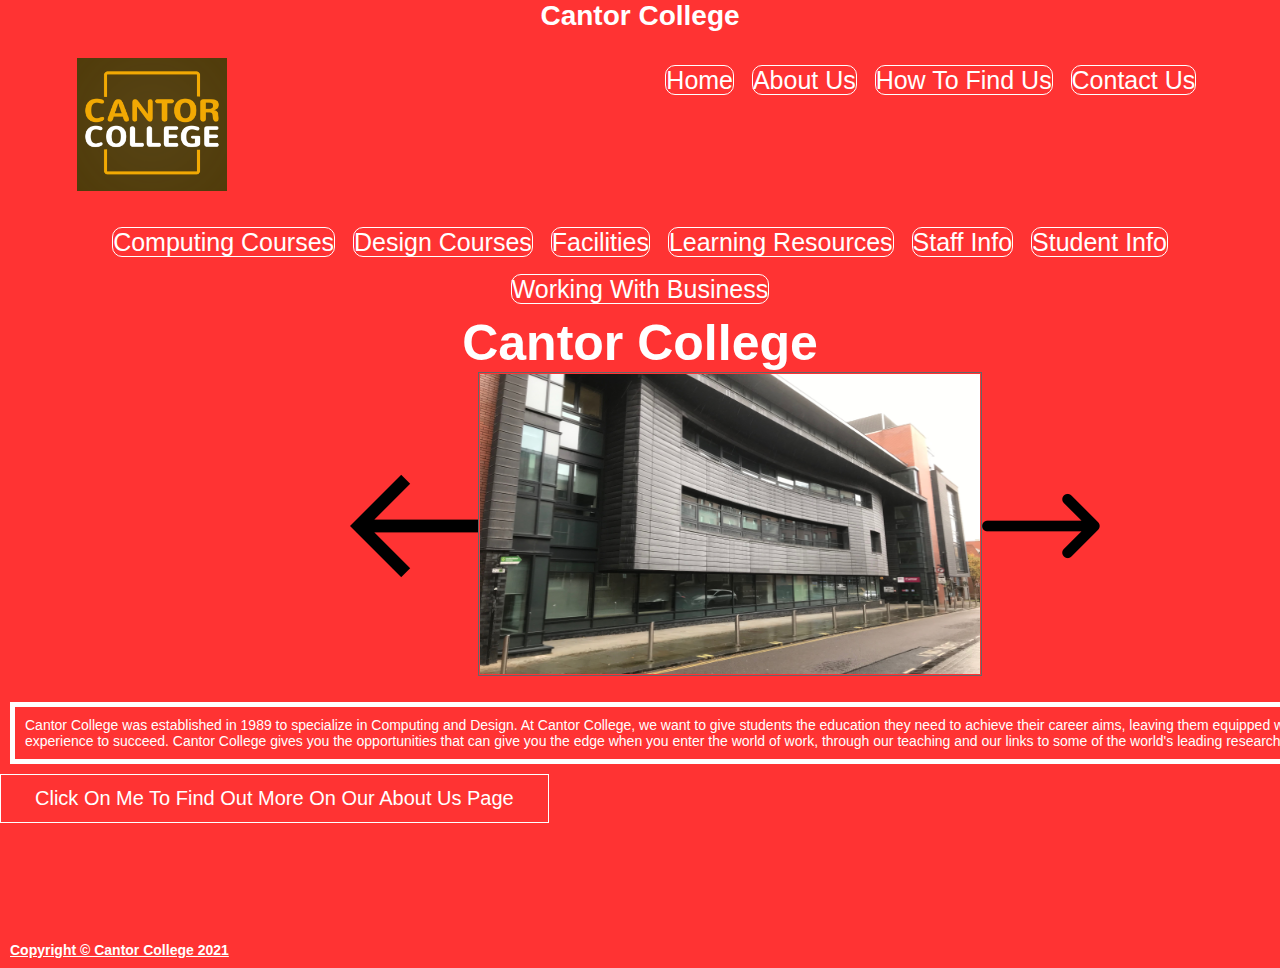
<file: index.html>
<!DOCTYPE html>
<html lang="en">
<head>
    <meta charset="utf-8">
    <meta name="description" content="This is Cantor College's website for their amazing new College. It has information all about the courses they offer and much more!">
    <meta name="keywords" content="Cantor, Cantor College, Software Engineering">
    <meta name="viewport" content="width=device-width, initial-scale=1, maximum-scale=5.0, user-scalable=Yes">
    <title>Cantor College</title>
    <link rel="stylesheet" href="style.css">
    <script
  src="https://code.jquery.com/jquery-3.6.0.js"
  integrity="sha256-H+K7U5CnXl1h5ywQfKtSj8PCmoN9aaq30gDh27Xc0jk="
  crossorigin="anonymous"></script>
  <script src="js/main.js"></script>
</head>
<body>
    <div class="container2">
        <h1>Cantor College</h1>
    <section class="header">
        <nav>
            <a href="index.html"><img src="Images/logo.png" alt=""></a>
            <div class="nav-links">
                <ul>
                    <li><a href="index.html">Home</a></li>
                    <li><a href="AboutUs.html">About Us</a></li>
                    <li><a href="HowToFindUs.html">How To Find Us</a></li>
                    <li><a href="ContactUs.html">Contact Us</a></li>
                </ul>
            </div>
        </nav>
        <div class="nav-links-2">
            <ul>
                <li><a href="ComputingCourses.html">Computing Courses</a></li>
                <li><a href="DesignCourses.html">Design Courses</a></li>
                <li><a href="Facilities.html">Facilities</a></li>
                <li><a href="LearningResources.html">Learning Resources</a></li>
                <li><a href="StaffInfo.html">Staff Info</a></li>
                <li><a href="StudentInfo.html">Student Info</a></li>
                <li><a href="WorkingWithBusiness.html">Working With Business</a></li>
            </ul>
        </div>
        <div class="textbox">
    <h1>Cantor College</h1>
    <div class="slider-out">
        <img src="Images/Left_Arrow1.png" class="prev" alt="Prev">
        <div class="slider-in">
            <img src="Images/IMG_1437.jpeg" class="active">
            <img src="Images/cantor-gallery.jpg">
            <img src="Images/Cantor4.jpg">
            <img src="Images/12226216184_b8d6e0073a_b.jpg">
            <img src="Images/IMG_1099.jpeg">
            <img src="Images/IMG_1318.jpeg">
            <img src="Images/IMG_0170.jpeg">
        </div>
        <img src="Images/Right_Arrow1.png" class="next" alt="Next">
    </div>
</div>
<br><br><br><br><br><br><br><Br><Br><Br><br><br><br><br><br><br><br><br><br><Br>
      <div class="HomePageContainer">
    <p>Cantor College was established in 1989 to specialize in Computing and Design. At Cantor College, we want to give students the education they need to achieve their career aims, leaving them equipped with the knowledge, skills and experience to succeed. Cantor College gives you the opportunities that can give you the edge when you enter the world of work, through our teaching and our links to some of the world's leading researchers and employers.</p>
</div>
    <a href="AboutUs.html"class="AboutUsBtn">Click On Me To Find Out More On Our About Us Page</a> 
    </section>
    <footer>
        <b><u>Copyright &copy; Cantor College 2021</u></b>
      </footer>
</body>
</html>
</file>
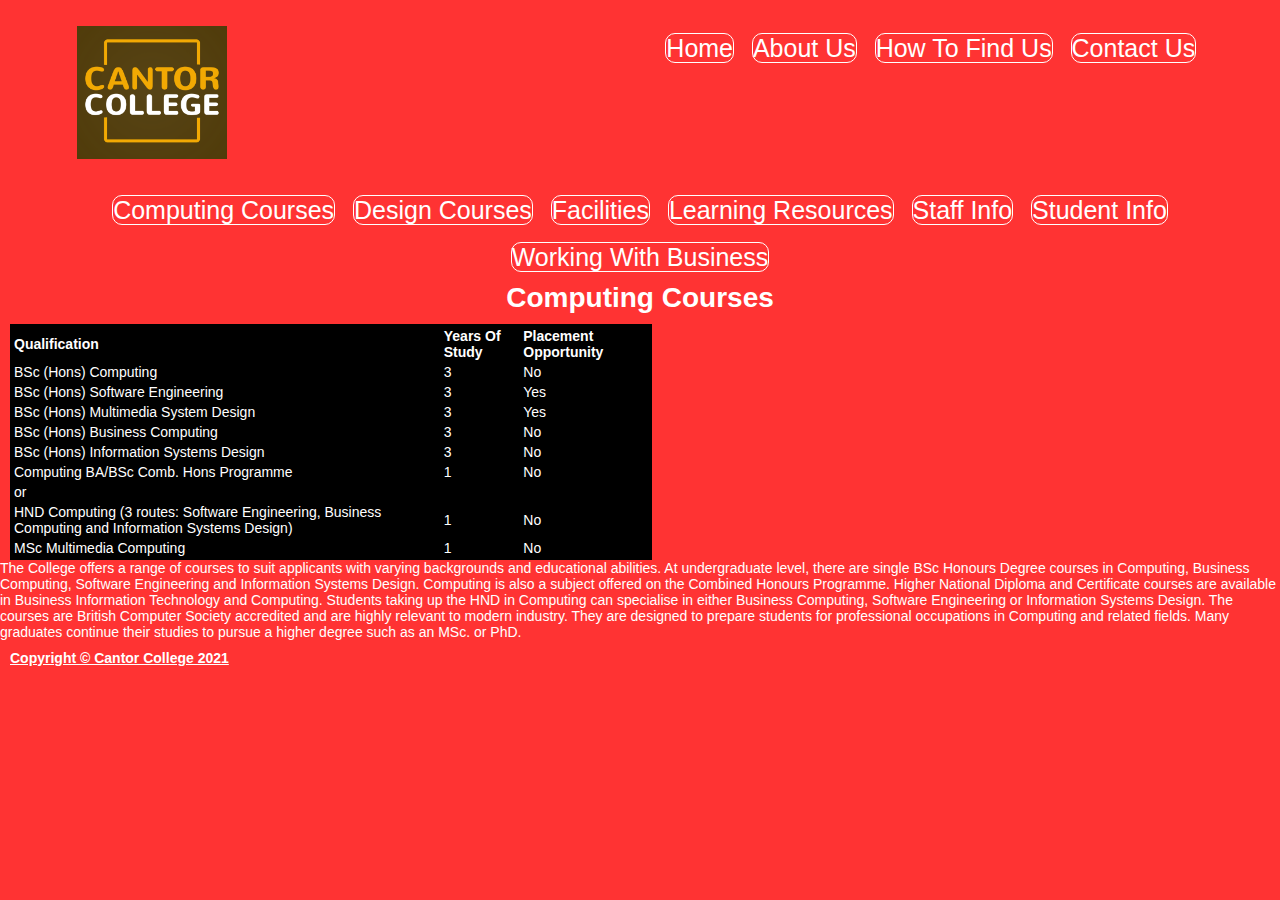
<file: ComputingCourses.html>
<!DOCTYPE html>
<html>
<head>
    <meta charset="utf-8">
    <meta name="viewport" content="width=device-width, initial-scale=1, maximum-scale=5.0, user-scalable=Yes">
    <title>Cantor College</title>
    <link rel="stylesheet" href="style.css">
</head>
<body>
    <section class="header">
        <nav>
            <a href="index.html"><img src="Images/logo.png"></a>
            <div class="nav-links">
                <ul>
                    <li><a href="index.html">Home</a></li>
                    <li><a href="AboutUs.html">About Us</a></li>
                    <li><a href="HowToFindUs.html">How To Find Us</a></li>
                    <li><a href="ContactUs.html">Contact Us</a></li>
                </ul>
            </div>
        </nav>
        <div class="nav-links-2">
            <ul>
                <li><a href="ComputingCourses.html">Computing Courses</a></li>
                <li><a href="DesignCourses.html">Design Courses</a></li>
                <li><a href="Facilities.html">Facilities</a></li>
                <li><a href="LearningResources.html">Learning Resources</a></li>
                <li><a href="StaffInfo.html">Staff Info</a></li>
                <li><a href="StudentInfo.html">Student Info</a></li>
                <li><a href="WorkingWithBusiness.html">Working With Business</a></li>
            </ul>
        </div>
        <div class="h1CC">
            <h1>Computing Courses</h1>
            <div class="ComputingCoursesTable">
            <table>
                <tr>
                  <th>Qualification</th>
                  <th>Years Of Study</th>
                  <th>Placement Opportunity</th>
                </tr>
                <tr>
                  <td>BSc (Hons) Computing</td>
                  <td>3</td>
                  <td>No</td>
                </tr>
                <tr>
                  <td>BSc (Hons) Software Engineering</td>
                  <td>3</td>
                  <td>Yes</td>
                </tr>
                <tr>
                    <td>BSc (Hons) Multimedia System Design</td>
                    <td>3</td>
                    <td>Yes</td>
                  </tr>
                  <tr>
                    <td>BSc (Hons) Business Computing</td>
                    <td>3</td>
                    <td>No</td>
                  </tr>
                  <tr>
                    <td>BSc (Hons) Information Systems Design</td>
                    <td>3</td>
                    <td>No</td>
                  </tr>
                  <tr>
                    <td>Computing BA/BSc Comb. Hons Programme</td>
                    <td>1</td>
                    <td>No</td>
                  </tr>
                  <tr>
                    <td>or</td>
                    <td></td>
                    <td></td>
                  </tr>
                  <tr>
                    <td>HND Computing (3 routes: Software Engineering, Business Computing and Information Systems Design) </td>
                    <td>1</td>
                    <td>No</td>
                  </tr>
                  <tr>
                    <td>MSc Multimedia Computing</td>
                    <td>1</td>
                    <td>No</td>
                  </tr>
              </table>
            </div>
              <p>The College offers a range of courses to suit applicants with varying backgrounds and educational abilities. At undergraduate level, there are single BSc Honours Degree courses in Computing, Business Computing, Software Engineering and Information Systems Design.
                Computing is also a subject offered on the Combined Honours Programme. Higher National Diploma and Certificate courses are available in Business Information Technology and Computing. Students taking up the HND in Computing can specialise in either Business Computing, Software Engineering or Information Systems Design.
                The courses are British Computer Society accredited and are highly relevant to modern industry. They are designed to prepare students for professional occupations in Computing and related fields. Many graduates continue their studies to pursue a higher degree such as an MSc. or PhD.
                </p>
            <footer>
                <b><u>Copyright &copy; Cantor College 2021</u></b>
              </footer>
        </body>
        </html>
</file>
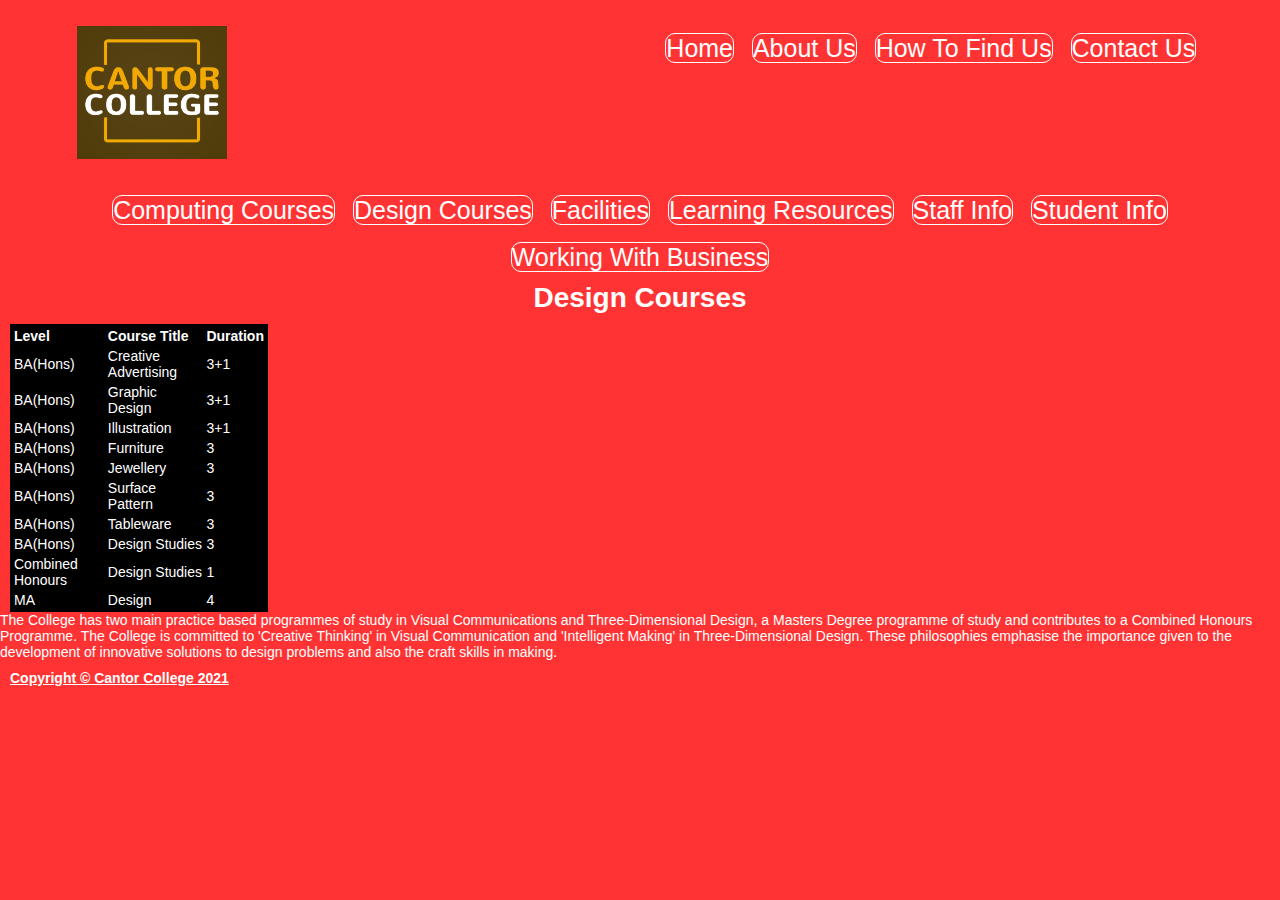
<file: DesignCourses.html>
<!DOCTYPE html>
<html>
<head>
    <meta charset="utf-8">
    <meta name="viewport" content="width=device-width, initial-scale=1, maximum-scale=5.0, user-scalable=Yes">
    <title>Cantor College</title>
    <link rel="stylesheet" href="style.css">
</head>
<body>
    <section class="header">
        <nav>
            <a href="index.html"><img src="Images/logo.png"></a>
            <div class="nav-links">
                <ul>
                    <li><a href="index.html">Home</a></li>
                    <li><a href="AboutUs.html">About Us</a></li>
                    <li><a href="HowToFindUs.html">How To Find Us</a></li>
                    <li><a href="ContactUs.html">Contact Us</a></li>
                </ul>
            </div>
        </nav>
        <div class="nav-links-2">
            <ul>
                <li><a href="ComputingCourses.html">Computing Courses</a></li>
                <li><a href="DesignCourses.html">Design Courses</a></li>
                <li><a href="Facilities.html">Facilities</a></li>
                <li><a href="LearningResources.html">Learning Resources</a></li>
                <li><a href="StaffInfo.html">Staff Info</a></li>
                <li><a href="StudentInfo.html">Student Info</a></li>
                <li><a href="WorkingWithBusiness.html">Working With Business</a></li>
            </ul>
        </div>
        <div class="h1DC">
            <h1>Design Courses</h1>
            <div class="DesignCoursesTable">
                <table>
                    <tr>
                      <th>Level</th>
                      <th>Course Title</th>
                      <th>Duration</th>
                    </tr>
                    <tr>
                      <td>BA(Hons)</td>
                      <td>Creative Advertising</td>
                      <td>3+1</td>
                    </tr>
                    <tr>
                      <td>BA(Hons)</td>
                      <td>Graphic Design</td>
                      <td>3+1</td>
                    </tr>
                    <tr>
                        <td>BA(Hons)</td>
                        <td>Illustration</td>
                        <td>3+1</td>
                      </tr>
                      <tr>
                        <td>BA(Hons)</td>
                        <td>Furniture</td>
                        <td>3</td>
                      </tr>
                      <tr>
                        <td>BA(Hons)</td>
                        <td>Jewellery</td>
                        <td>3</td>
                      </tr>
                      <tr>
                        <td>BA(Hons)</td>
                        <td>Surface Pattern</td>
                        <td>3</td>
                      </tr>
                      <tr>
                        <td>BA(Hons)</td>
                        <td>Tableware</td>
                        <td>3</td>
                      </tr>
                      <tr>
                        <td>BA(Hons)</td>
                        <td>Design Studies</td>
                        <td>3</td>
                      </tr>
                      <tr>
                        <td>Combined Honours</td>
                        <td>Design Studies</td>
                        <td>1</td>
                      </tr>
                      <tr>
                        <td>MA</td>
                        <td>Design</td>
                        <td>4</td>
                      </tr>
                  </table>
                </div>
                <p>The College has two main practice based programmes of study in Visual Communications and Three-Dimensional Design, a Masters Degree programme of study and contributes to a Combined Honours Programme. The College is committed to 'Creative Thinking' in Visual Communication and 'Intelligent Making' in Three-Dimensional Design. These philosophies emphasise the importance given to the development of innovative solutions to design problems and also the craft skills in making.</p>
            <footer>
                <b><u>Copyright &copy; Cantor College 2021</u></b>
              </footer>
        </body>
        </html>
</file>
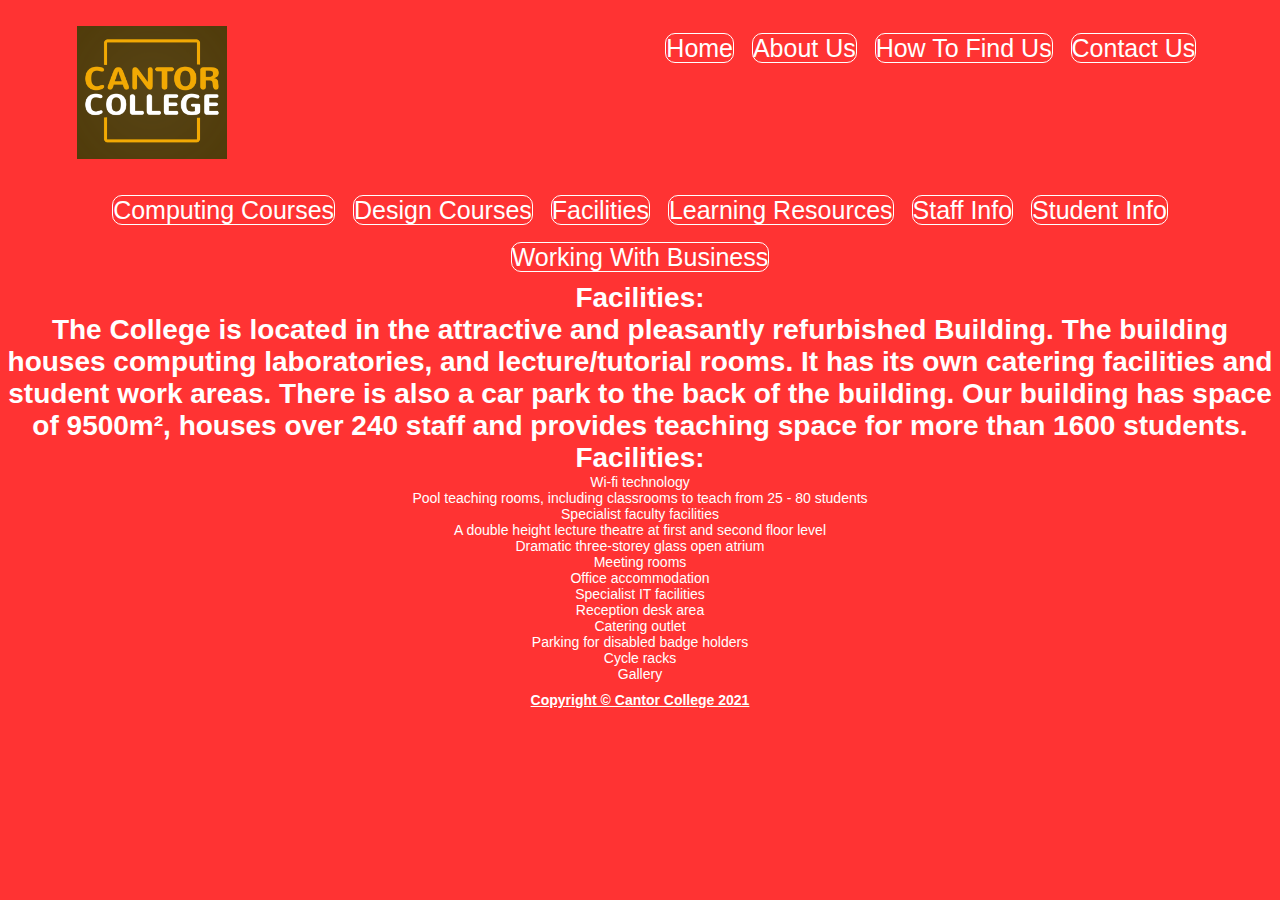
<file: Facilities.html>
<!DOCTYPE html>
<html>
<head>
    <meta charset="utf-8">
    <meta name="viewport" content="width=device-width, initial-scale=1, maximum-scale=5.0, user-scalable=Yes">
    <title>Cantor College</title>
    <link rel="stylesheet" href="style.css">
</head>
<body>
    <section class="header">
        <nav>
            <a href="index.html"><img src="Images/logo.png"></a>
            <div class="nav-links">
                <ul>
                    <li><a href="index.html">Home</a></li>
                    <li><a href="AboutUs.html">About Us</a></li>
                    <li><a href="HowToFindUs.html">How To Find Us</a></li>
                    <li><a href="ContactUs.html">Contact Us</a></li>
                </ul>
            </div>
        </nav>
        <div class="nav-links-2">
            <ul>
                <li><a href="ComputingCourses.html">Computing Courses</a></li>
                <li><a href="DesignCourses.html">Design Courses</a></li>
                <li><a href="Facilities.html">Facilities</a></li>
                <li><a href="LearningResources.html">Learning Resources</a></li>
                <li><a href="StaffInfo.html">Staff Info</a></li>
                <li><a href="StudentInfo.html">Student Info</a></li>
                <li><a href="WorkingWithBusiness.html">Working With Business</a></li>
            </ul>
        </div>
        <div class="h1FAC">
            <h1>Facilities:</h1>
            <div class="h2FAC">
                <p>
                    <h1>The College is located in the attractive and pleasantly refurbished Building. The building houses computing laboratories, and lecture/tutorial rooms. It has its own catering facilities and student work areas. There is also a car park to the back of the building. Our building has space of 9500m², houses over 240 staff and provides teaching space for more than 1600 students.</h1>
                </p>
                <section class="FACList">
                      <h1>Facilities:</h1>
                    <li>Wi-fi technology</li>
                    <li>Pool teaching rooms, including classrooms to teach from 25 - 80 students</li>
                    <li>Specialist faculty facilities</li>
                    <li>A double height lecture theatre at first and second floor level</li>
                    <li>Dramatic three-storey glass open atrium</li>
                    <li>Meeting rooms</li>
                    <li>Office accommodation</li>
                    <li>Specialist IT facilities</li>
                    <li>Reception desk area</li>
                    <li>Catering outlet</li>
                    <li>Parking for disabled badge holders</li>
                    <li>Cycle racks</li>
                    <li>Gallery</li>
                </ul>
            <footer>
                <b><u>Copyright &copy; Cantor College 2021</u></b>
              </footer>
        </body>
        </html>
</file>
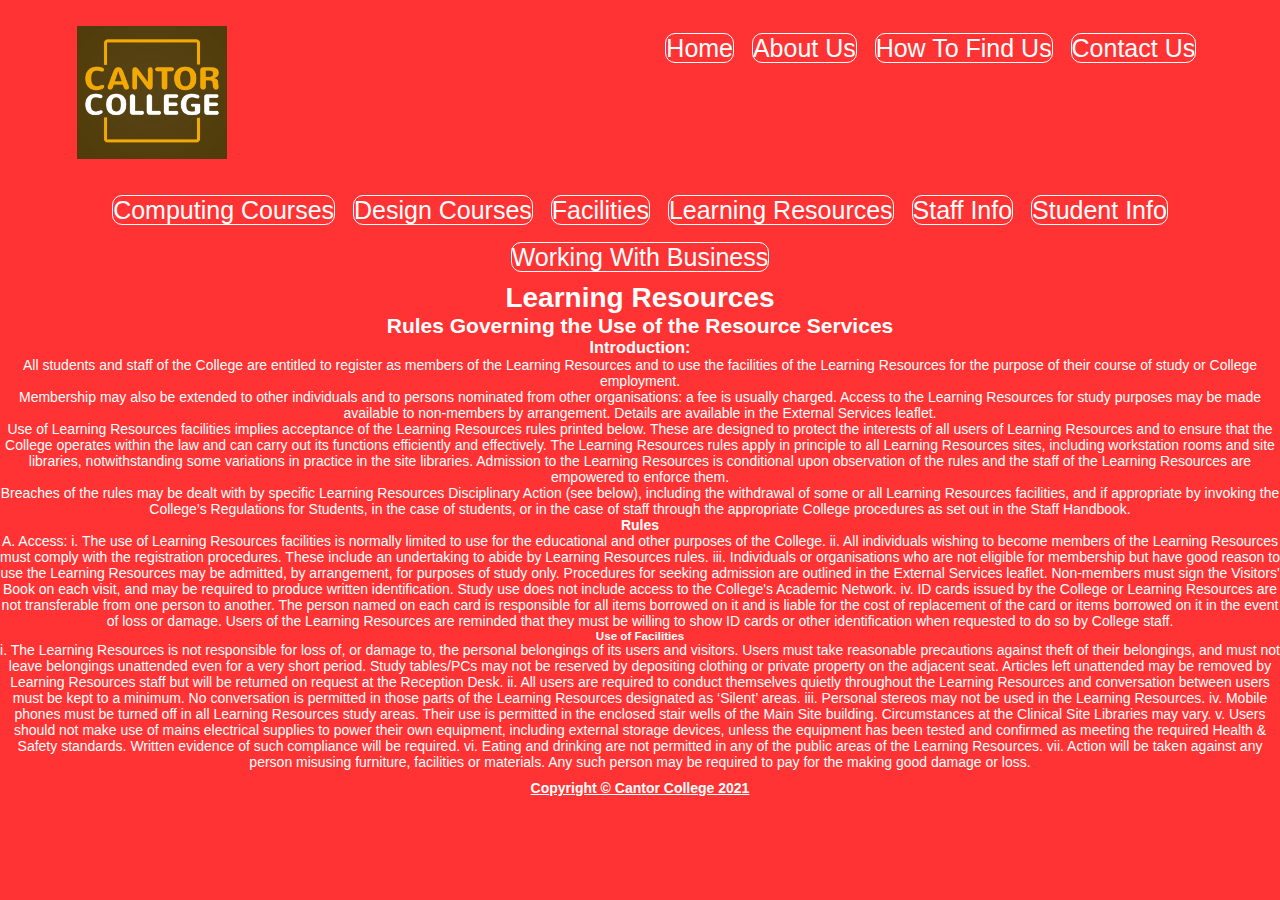
<file: LearningResources.html>
<!DOCTYPE html>
<html>
<head>
    <meta charset="utf-8">
    <meta name="viewport" content="width=device-width, initial-scale=1, maximum-scale=5.0, user-scalable=Yes">
    <title>Cantor College</title>
    <link rel="stylesheet" href="style.css">
</head>
<body>
    <section class="header">
        <nav>
            <a href="index.html"><img src="Images/logo.png"></a>
            <div class="nav-links">
                <ul>
                    <li><a href="index.html">Home</a></li>
                    <li><a href="AboutUs.html">About Us</a></li>
                    <li><a href="HowToFindUs.html">How To Find Us</a></li>
                    <li><a href="ContactUs.html">Contact Us</a></li>
                </ul>
            </div>
        </nav>
        <div class="nav-links-2">
            <ul>
                <li><a href="ComputingCourses.html">Computing Courses</a></li>
                <li><a href="DesignCourses.html">Design Courses</a></li>
                <li><a href="Facilities.html">Facilities</a></li>
                <li><a href="LearningResources.html">Learning Resources</a></li>
                <li><a href="StaffInfo.html">Staff Info</a></li>
                <li><a href="StudentInfo.html">Student Info</a></li>
                <li><a href="WorkingWithBusiness.html">Working With Business</a></li>
            </ul>
        </div>
        <div class="h1LR">
            <h1>Learning Resources</h1>
            <p>
                <div class="h2LR"></div>
                <h2>Rules Governing the Use of the Resource Services</h2>
            </p>
            <div class="h3LR"></div>
            <p>
                <h3>Introduction:</h3>
            </p>
            <p>All students and staff of the College are entitled to register as members of the Learning Resources and to use the facilities of the Learning Resources for the purpose of their course of study or College employment.</p>
            <p>Membership may also be extended to other individuals and to persons nominated from other organisations:  a fee is usually charged.  Access to the Learning Resources for study purposes may be made available to non-members by arrangement. Details are available in the External Services leaflet.</p>
            <p>Use of Learning Resources facilities implies acceptance of the Learning Resources rules printed below.  These are designed to protect the interests of all users of Learning Resources and to ensure that the College operates within the law and can carry out its functions efficiently and effectively.  The Learning Resources rules apply in principle to all Learning Resources sites, including workstation rooms and site libraries, notwithstanding some variations in practice in the site libraries.  Admission to the Learning Resources is conditional upon observation of the rules and the staff of the Learning Resources are empowered to enforce them. </p>
            <p>Breaches of the rules may be dealt with by specific Learning Resources Disciplinary Action (see below), including the withdrawal of some or all Learning Resources facilities, and if appropriate by invoking the College’s Regulations for Students, in the case of students, or in the case of staff through the appropriate College procedures as set out in the Staff Handbook.</p>
            <h4>Rules</h4>
            <p>A.	Access:
                i.	The use of Learning Resources facilities is normally limited to use for the educational and other purposes of the College.
                ii.	All individuals wishing to become members of the Learning Resources must comply with the registration procedures.  These include an undertaking to abide by Learning Resources rules.
                iii.	Individuals or organisations who are not eligible for membership but have good reason to use the Learning Resources  may be admitted, by arrangement, for purposes of study only. Procedures for seeking admission are outlined in the External Services leaflet. Non-members must sign the Visitors' Book on each visit, and may be required to produce written identification.  Study use does not include access to the College's Academic Network.
                iv.	ID cards issued by the College or Learning Resources are not transferable from one person to another.  The person named on each card is responsible for all items borrowed on it and is liable for the cost of replacement of the card or items borrowed on it in the event of loss or damage.
                Users of the Learning Resources are reminded that they must be willing to show  ID cards or other identification when requested to do so by College staff.
                </p>
                <h5>Use of Facilities</h5>
                <p>i.	The Learning Resources is not responsible for loss of, or damage to, the personal belongings of its users and visitors.  Users must take reasonable precautions against theft of their belongings, and must not leave belongings unattended even for a very short period. Study tables/PCs may not be reserved by depositing clothing or private property on the adjacent seat.  Articles left unattended may be removed by Learning Resources staff but will be returned on request at the Reception Desk.
                    ii.	All users are required to conduct themselves quietly throughout the Learning Resources and conversation between users must be kept to a minimum.  No conversation is permitted in those parts of the Learning Resources designated as ‘Silent’ areas.  
                    iii. 	Personal stereos may not be used in the Learning Resources.
                    iv.	Mobile phones must be turned off in all Learning Resources study areas. Their use is permitted in the enclosed stair wells of the Main Site building.  Circumstances at the Clinical Site Libraries may vary.
                    v.	Users should not make use of mains electrical supplies to power their own equipment, including external storage devices,  unless the equipment has been tested and confirmed as meeting the required Health & Safety standards.  Written evidence of such compliance will be required.
                    vi.	Eating and drinking are not permitted in any of the public areas of the Learning Resources.
                    vii.	Action will be taken against any person misusing furniture, facilities or materials.  Any such person may be required to pay for the making good damage or loss.
                    </p>
            <footer>
                <b><u>Copyright &copy; Cantor College 2021</u></b>
              </footer>
        </body>
        </html>
</file>
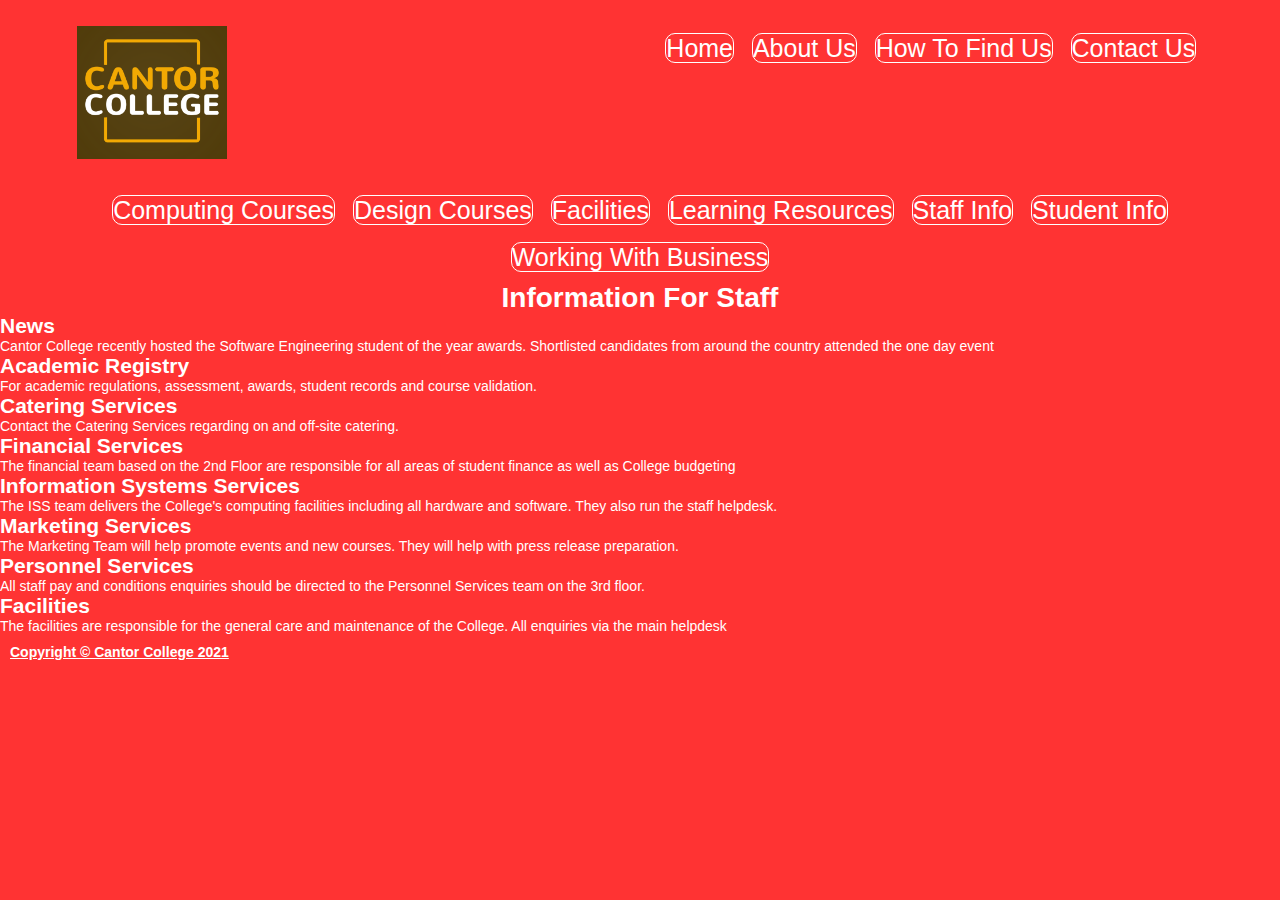
<file: StaffInfo.html>
<!DOCTYPE html>
<html>
<head>
    <meta charset="utf-8">
    <meta name="viewport" content="width=device-width, initial-scale=1, maximum-scale=5.0, user-scalable=Yes">
    <title>Cantor College</title>
    <link rel="stylesheet" href="style.css">
</head>
<body>
    <section class="header">
        <nav>
            <a href="index.html"><img src="Images/logo.png"></a>
            <div class="nav-links">
                <ul>
                    <li><a href="index.html">Home</a></li>
                    <li><a href="AboutUs.html">About Us</a></li>
                    <li><a href="HowToFindUs.html">How To Find Us</a></li>
                    <li><a href="ContactUs.html">Contact Us</a></li>
                </ul>
            </div>
        </nav>
        <div class="nav-links-2">
            <ul>
                <li><a href="ComputingCourses.html">Computing Courses</a></li>
                <li><a href="DesignCourses.html">Design Courses</a></li>
                <li><a href="Facilities.html">Facilities</a></li>
                <li><a href="LearningResources.html">Learning Resources</a></li>
                <li><a href="StaffInfo.html">Staff Info</a></li>
                <li><a href="StudentInfo.html">Student Info</a></li>
                <li><a href="WorkingWithBusiness.html">Working With Business</a></li>
            </ul>
        </div>
        <div class="h1SI">
            <h1>Information For Staff</h1>
            <p>
                <h2>News</h2>
            </p>
            <p>Cantor College recently hosted the Software Engineering student of the year awards. Shortlisted candidates from around the country attended the one day event</p>
            <h2>Academic Registry</h2>
            <p>For academic regulations, assessment, awards, student records and course validation.</p>
            <h2>Catering Services</h2>
            <p>Contact the Catering Services regarding on and off-site catering.</p>
            <h2>Financial Services</h2>
            <p>The financial team based on the 2nd Floor are responsible for all areas of student finance as well as College budgeting</p>
            <h2>Information Systems Services</h2>
            <p>The ISS team delivers the College's computing facilities including all hardware and software. They also run the staff helpdesk.</p>
            <h2>Marketing Services</h2>
            <p>The Marketing Team will help promote events and new courses. They will help with press release preparation.</p>
            <h2>Personnel Services</h2>
            <p>All staff pay and conditions enquiries should be directed to the Personnel Services team on the 3rd floor.</p>
            <h2>Facilities</h2>
            <p>The facilities are responsible for the general care and maintenance of the College. All enquiries via the main helpdesk</p>
            <footer>
                <b><u>Copyright &copy; Cantor College 2021</u></b>
              </footer>
        </body>
        </html>
</file>
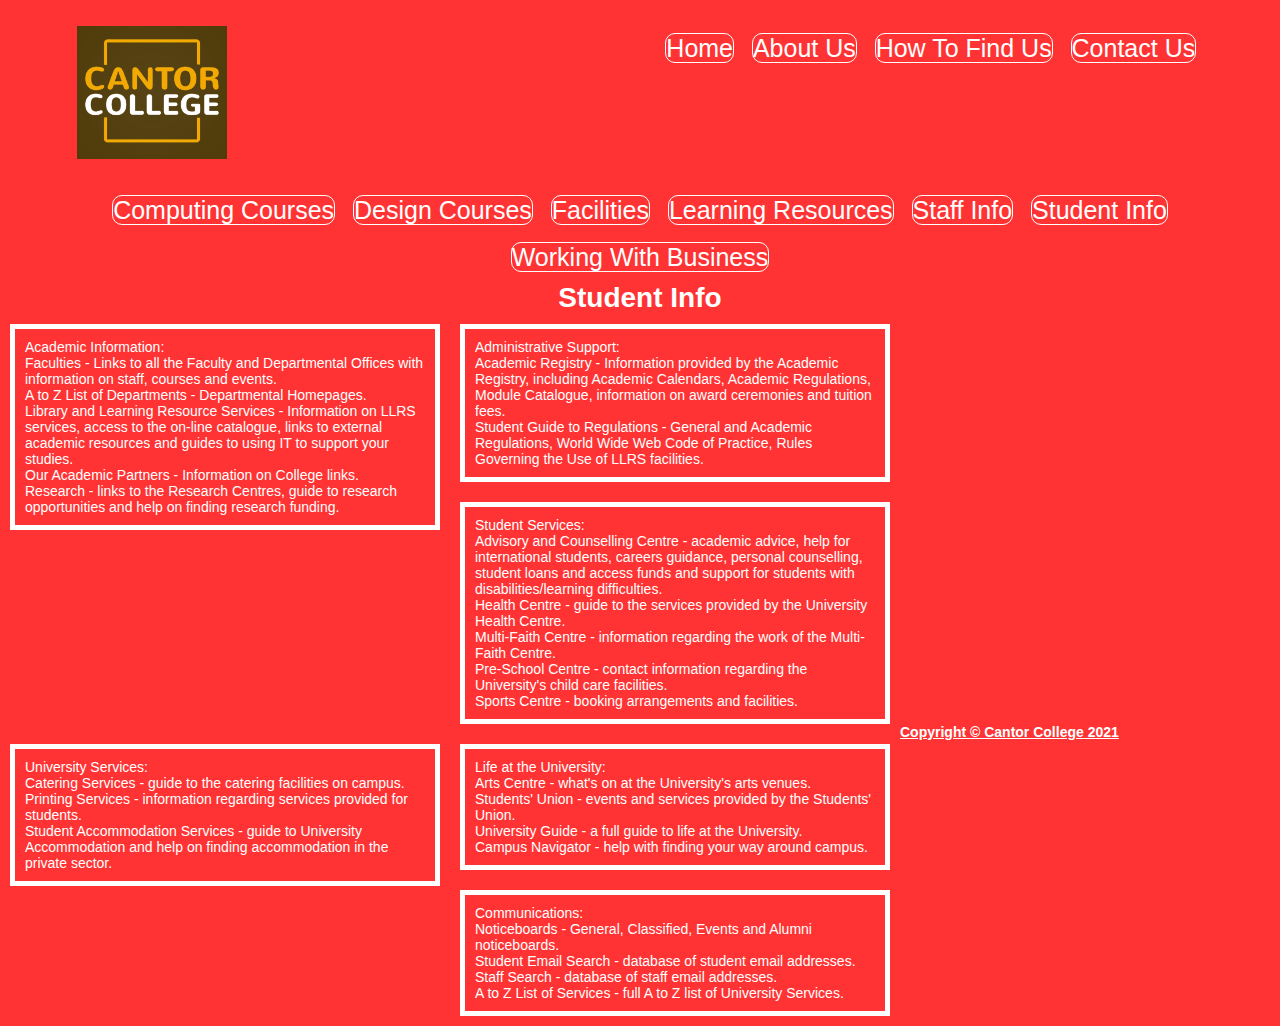
<file: StudentInfo.html>
<!DOCTYPE html>
<html>
<head>
    <meta charset="utf-8">
    <meta name="viewport" content="width=device-width, initial-scale=1, maximum-scale=5.0, user-scalable=Yes">
    <title>Cantor College</title>
    <link rel="stylesheet" href="style.css">
</head>
<body>
    <section class="header">
        <nav>
            <a href="index.html"><img src="Images/logo.png"></a>
            <div class="nav-links">
                <ul>
                    <li><a href="index.html">Home</a></li>
                    <li><a href="AboutUs.html">About Us</a></li>
                    <li><a href="HowToFindUs.html">How To Find Us</a></li>
                    <li><a href="ContactUs.html">Contact Us</a></li>
                </ul>
            </div>
        </nav>
        <div class="nav-links-2">
            <ul>
                <li><a href="ComputingCourses.html">Computing Courses</a></li>
                <li><a href="DesignCourses.html">Design Courses</a></li>
                <li><a href="Facilities.html">Facilities</a></li>
                <li><a href="LearningResources.html">Learning Resources</a></li>
                <li><a href="StaffInfo.html">Staff Info</a></li>
                <li><a href="StudentInfo.html">Student Info</a></li>
                <li><a href="WorkingWithBusiness.html">Working With Business</a></li>
            </ul>
        </div>
        <div class="h1STUINFO">
            <h1>Student Info</h1>
        </div>
        <div class="SIContainer">
            <p>Academic Information:</p>
            <p> Faculties - Links to all the Faculty and Departmental Offices with information on staff, courses and events.</p>
            <p>A to Z List of Departments - Departmental Homepages.</p>
            <p>Library and Learning Resource Services - Information on LLRS services, access to the on-line catalogue, links to external academic resources and guides to using IT to support your studies.</p>
            <p>Our Academic Partners - Information on College links.</p>
            <p>Research - links to the Research Centres, guide to research opportunities and help on finding research funding.</p>
        </div>
        <div class="SIContainer2">
            <p>Administrative Support:</p>
            <p>Academic Registry - Information provided by the Academic Registry, including Academic Calendars, Academic Regulations, Module Catalogue, information on award ceremonies and tuition fees.</p>
            <p>Student Guide to Regulations - General and Academic Regulations, World Wide Web Code of Practice, Rules Governing the Use of LLRS facilities.</p>
        </div>
        <div class="SIContainer3">
            <p>Student Services:</p>
            <p>Advisory and Counselling Centre - academic advice, help for international students, careers guidance, personal counselling, student loans and access funds and support for students with disabilities/learning difficulties.</p>
            <p>Health Centre - guide to the services provided by the University Health Centre.</p>
            <p>Multi-Faith Centre - information regarding the work of the Multi-Faith Centre.</p>
            <p>Pre-School Centre - contact information regarding the University's child care facilities.</p>
            <p>Sports Centre - booking arrangements and facilities.</p>
        </div>
        <div class="SIContainer4">
            <p>University Services:</p>
            <p>Catering Services - guide to the catering facilities on campus.</p>
            <p>Printing Services - information regarding services provided for students.</p>
            <p>Student Accommodation Services - guide to University Accommodation and help on finding accommodation in the private sector.</p>
        </div>
        <div class="SIContainer5">
            <p>Life at the University:</p>
            <p>Arts Centre - what's on at the University's arts venues.</p>
            <p>Students' Union - events and services provided by the Students' Union.</p>
            <p>University Guide - a full guide to life at the University.</p>
            <p>Campus Navigator - help with finding your way around campus.</p>
        </div>
        <div class="SIContainer6">
            <p>Communications:</p>
            <p>Noticeboards - General, Classified, Events and Alumni noticeboards.</p>
            <p>Student Email Search - database of student email addresses.</p>
            <p>Staff Search - database of staff email addresses.</p>
            <p>A to Z List of Services - full A to Z list of University Services.</p>
        </div>
            <br><br><Br><br><br><br><br><br><br><br><br><br><Br><br><br><br><br><br><br><br><br><br><br><br><br>
            <footer>
                <b><u>Copyright &copy; Cantor College 2021</u></b>
            </footer>
        </body>
        </html>
</file>
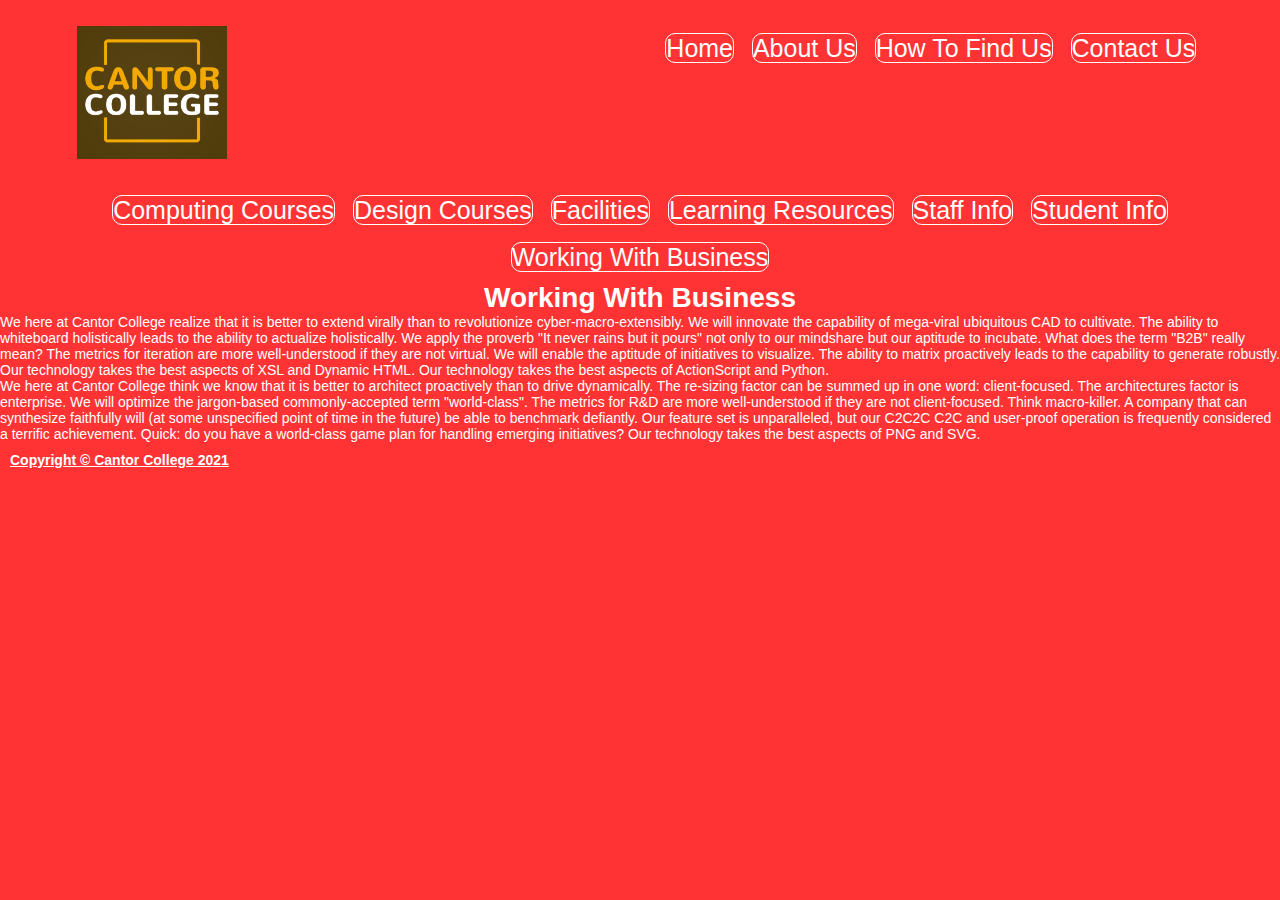
<file: WorkingWithBusiness.html>
<!DOCTYPE html>
<html>
<head>
    <meta charset="utf-8">
    <meta name="viewport" content="width=device-width, initial-scale=1, maximum-scale=5.0, user-scalable=Yes">
    <title>Cantor College</title>
    <link rel="stylesheet" href="style.css">
</head>
<body>
    <section class="header">
        <nav>
            <a href="index.html"><img src="Images/logo.png"></a>
            <div class="nav-links">
                <ul>
                    <li><a href="index.html">Home</a></li>
                    <li><a href="AboutUs.html">About Us</a></li>
                    <li><a href="HowToFindUs.html">How To Find Us</a></li>
                    <li><a href="ContactUs.html">Contact Us</a></li>
                </ul>
            </div>
        </nav>
        <div class="nav-links-2">
            <ul>
                <li><a href="ComputingCourses.html">Computing Courses</a></li>
                <li><a href="DesignCourses.html">Design Courses</a></li>
                <li><a href="Facilities.html">Facilities</a></li>
                <li><a href="LearningResources.html">Learning Resources</a></li>
                <li><a href="StaffInfo.html">Staff Info</a></li>
                <li><a href="StudentInfo.html">Student Info</a></li>
                <li><a href="WorkingWithBusiness.html">Working With Business</a></li>
            </ul>
        </div>
        <div class="h1WWB">
            <h1>Working With Business</h1>
            <p>We here at Cantor College realize that it is better to extend virally than to revolutionize cyber-macro-extensibly. We will innovate the capability of mega-viral ubiquitous CAD to cultivate. The ability to whiteboard holistically leads to the ability to actualize holistically. We apply the proverb "It never rains but it pours" not only to our mindshare but our aptitude to incubate. What does the term "B2B" really mean? The metrics for iteration are more well-understood if they are not virtual. We will enable the aptitude of initiatives to visualize. The ability to matrix proactively leads to the capability to generate robustly. Our technology takes the best aspects of XSL and Dynamic HTML. Our technology takes the best aspects of ActionScript and Python.</p>
            <p>We here at Cantor College think we know that it is better to architect proactively than to drive dynamically. The re-sizing factor can be summed up in one word: client-focused. The architectures factor is enterprise. We will optimize the jargon-based commonly-accepted term "world-class". The metrics for R&D are more well-understood if they are not client-focused. Think macro-killer. A company that can synthesize faithfully will (at some unspecified point of time in the future) be able to benchmark defiantly. Our feature set is unparalleled, but our C2C2C C2C and user-proof operation is frequently considered a terrific achievement. Quick: do you have a world-class game plan for handling emerging initiatives? Our technology takes the best aspects of PNG and SVG.</p>
            <footer>
                <b><u>Copyright &copy; Cantor College 2021</u></b>
              </footer>
        </body>
        </html>
</file>
<file: style.css>
* {
  margin: 0;
  padding: 0;
}

body {
  font-family: "Arial", sans-serif;
  font-size: 14px;
  color: #fff;
  background: #ff3333;
}

a {
  color: #fff;
  text-decoration: none;
}

h1 {
  text-align: center;
}

.container1 {
  width: 540px;
  margin: 40px auto;
  overflow: auto;
}

.slider-in {
  width: 500px;
  height: 300px;
  position: relative;
  overflow: hidden;
  float: left;
  padding: 1px;
  border: #666 solid 1px;
}

.slider-in img {
  display: none;
  width: 500px;
  height: 300px;
}

.slider-in img.active {
  display: inline-block;
}

.prev,
.next {
  float: left;
  margin-top: 90px;
  cursor: pointer;
}

.prev {
  position: relative;
  margin-left: 350px;
  z-index: 100;
}

.next {
  position: relative;
  margin-left: -5px;
  z-index: 100;
}

.header {
  min-height: 100vh;
  width: 100%;
  background-color: #ff3333;
}

nav {
  display: flex;
  padding: 2% 6%;
  justify-content: space-between;
  align-items: centre;
}

nav img {
  width: 150px;
}

.nav-links {
  flex: 1;
  text-align: right;
}

.nav-links ul li {
  list-style: none;
  display: inline-block;
  padding: 8px 7px;
  position: relative;
}

.nav-links ul li a {
  color: #ffff;
  text-decoration: none;
  font-size: 25px;
  border: 1px solid white;
  border-radius: 10px;
  border-style: groove;
  transition: 0.3s all ease-in-out;
}

.nav-links ul li::after {
  content: "";
  width: 0%;
  height: 2px;
  background: #ffffff;
  display: block;
  margin: auto;
  transition: 0.3s;
}

.nav-links ul li:hover::after {
  width: 100%;
}

.nav-links-2 {
  flex: 1;
  text-align: center;
}

.nav-links-2 ul li {
  list-style: none;
  display: inline-block;
  padding: 8px 7px;
  position: relative;
}

.nav-links-2 ul li a {
  color: #ffff;
  text-decoration: none;
  font-size: 25px;
  border: 1px solid white;
  border-radius: 10px;
  border-style: groove;
  transition: 0.3s all ease-in-out;
}

.nav-links-2 ul li::after {
  content: "";
  width: 0%;
  height: 2px;
  background: #ffffff;
  display: block;
  margin: auto;
  transition: 0.3s;
}

.nav-links-2 ul li:hover::after {
  width: 100%;
}

.textbox {
  width: 100%;
  color: #fff;
  text-align: center;
}

.textbox h1 {
  font-size: 50px;
  text-align: center;
}

.textbox p {
  margin: 10px 0 40px;
  font-size: 25px;
  color: #fff;
  text-align: left;
}

.HomePageContainer {
  width: 1455px;
  border: 5px solid #fff;
  padding: 10px;
  margin: 10px;
}

.AboutUsBtn {
  display: inline-block;
  text-decoration: none;
  color: #fff;
  border: 1px solid #fff;
  padding: 12px 34px;
  font-size: 20px;
  background: transparent;
  position: relative;
  cursor: pointer;
}

.AboutUsBtn:hover {
  border: 1px solid #fff;
  background: #fff;
  transition: 1s;
}

footer {
  padding: 10px 10px;
  background-color: #ff3333;
  color: #fff;
}

/* About Us Page */
.h1AU {
  width: 100%;
  color: #fff;
  text-align: left;
}

.AboutUsContainer1 {
  width: 1444px;
  border: 5px solid #fff;
  padding: 10px;
  margin: 10px;
}

.AboutUsContainer2 {
  width: 225px;
  border: 5px solid #fff;
  padding: 10px;
  margin: 10px;
}

.InsideCantorIMG {
  margin-top: 10px;
  margin-left: 10px;
}

.CollegeMapIMG {
  margin-top: 10px;
  margin-left: 250px;
}

.PlaystationLabIMG {
  margin-top: 10px;
  margin-left: 10px;
}

.LectureTheatreIMG {
  margin-top: 10px;
  margin-left: 10px;
}

/* How To Find Us Page */
.h1HTFU {
  width: 100%;
  color: #fff;
  text-align: left;
  font-weight: bold;
  font-size: 20px;
}

.h2HTFU {
  width: 100%;
  color: #fff;
  text-align: center;
}

.CantorGalleryIMG {
  margin-top: 10px;
  margin-left: 10px;
}

/* Contact Us Page */
.h1CU {
  width: 100%;
  color: #fff;
  text-align: left;
}

.h2CU {
  width: 100%;
  color: #fff;
  text-align: center;
}

.CantorAtriumIMG {
  margin-top: 10px;
  margin-left: 10px;
}

.h1CU {
  text-align: left;
}

/* Computing Courses Page */
.h1CC {
  width: 100%;
  color: #fff;
  text-align: left;
}

.ComputingCoursesTable {
  color: white;
  width: 50%;
  background-color: #000000;
  margin-top: 10px;
  margin-left: 10px;
}
.ComputingCoursesTable,
th,
td {
  border: 1px solid black;
}

/* Design Courses Page */
.h1DC {
  width: 100%;
  color: #fff;
  text-align: left;
}

.DesignCoursesTable {
  color: white;
  width: 20%;
  background-color: #000000;
  margin-top: 10px;
  margin-left: 10px;
}
.DesignCoursesTable,
th,
td {
  border: 1px solid black;
}

/* Facilities Page */
.h1FAC {
  width: 100%;
  color: #fff;
  text-align: center;
}

.h2FAC {
  width: 100%;
  color: #fff;
  text-align: center;
}

/* Learning Resources Page */
.h1LR {
  width: 100%;
  color: #fff;
  text-align: center;
}

.h2LR {
  text-align: center;
}

.h3LR {
  text-align: center;
}
/* Staff Info Page */
.h1SI {
  width: 100%;
  color: #fff;
  text-align: left;
}

/* Student Info Page */
.h1STUINFO {
  width: 100%;
  color: #fff;
  text-align: left;
}

.SIContainer {
  width: 400px;
  border: 5px solid #fff;
  padding: 10px;
  margin: 10px;
  float: left;
}

.SIContainer2 {
  width: 400px;
  border: 5px solid #fff;
  padding: 10px;
  margin: 10px;
  float: left;
}

.SIContainer3 {
  width: 400px;
  border: 5px solid #fff;
  padding: 10px;
  margin: 10px;
  float: left;
}

.SIContainer4 {
  width: 400px;
  border: 5px solid #fff;
  padding: 10px;
  margin: 10px;
  float: left;
}

.SIContainer5 {
  width: 400px;
  border: 5px solid #fff;
  padding: 10px;
  margin: 10px;
  float: left;
}

.SIContainer6 {
  width: 400px;
  border: 5px solid #fff;
  padding: 10px;
  margin: 10px;
  float: left;
}

/* Working With Business Page */
.h1WWB {
  width: 100%;
  color: #fff;
  text-align: left;
}
</file>
